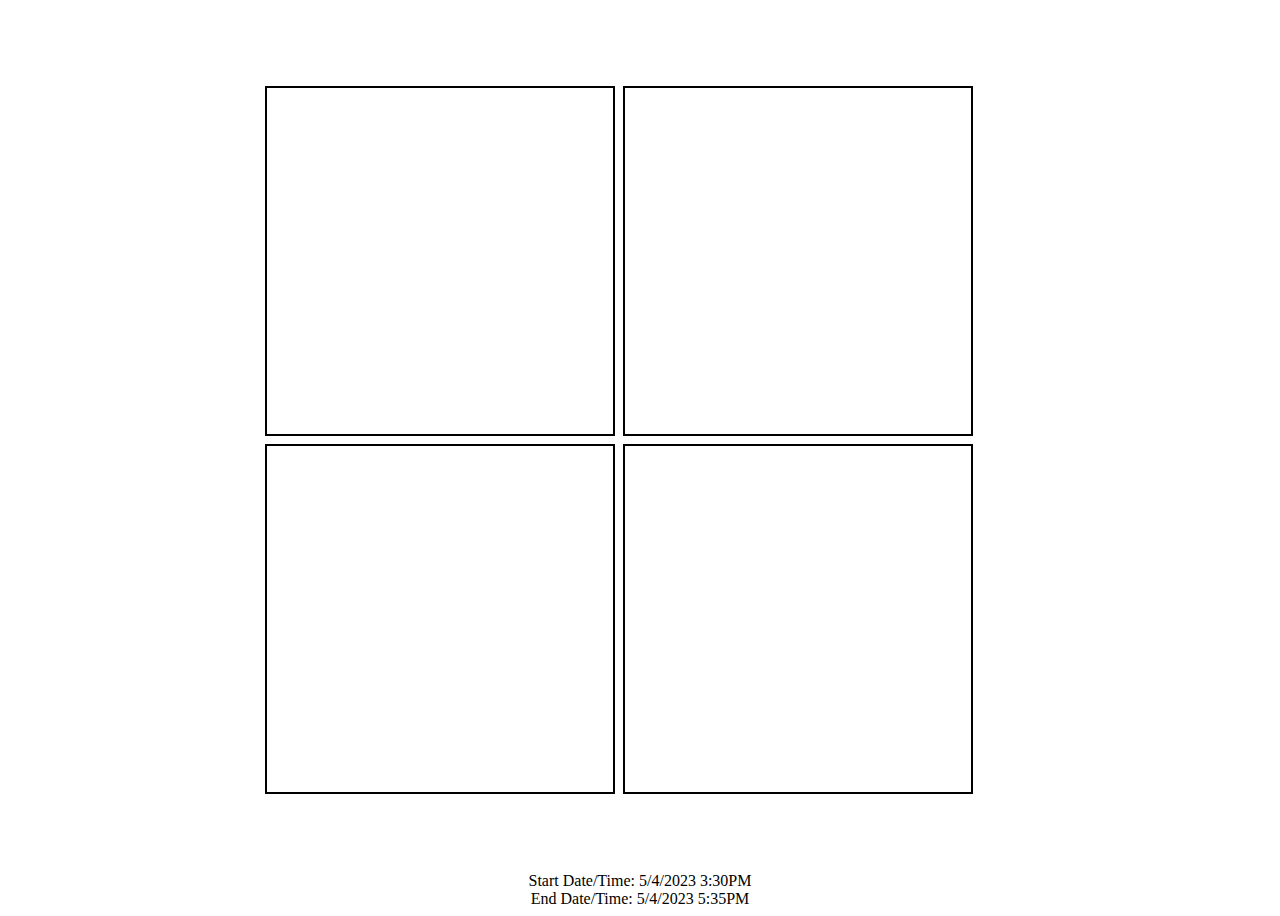
<file: index.html>
<!DOCTYPE html>
<html lang="en">
<head>
  <meta charset="UTF-8">
  <meta http-equiv="X-UA-Compatible" content="IE=edge">
  <meta name="viewport" content="width=device-width, initial-scale=1.0">
  <title>Document</title>
  <link rel="stylesheet" href="style.css">
</head>
<body>

  <div class="flex-wrapper">

    <div class="container">
      <div class="square"></div>
      <div class="square"></div>
      <div class="square"></div>
      <div class="square"></div>
    </div>

    <footer>
      <span class="date">Start Date/Time: 5/4/2023 3:30PM</span>
      <span class="date">End Date/Time: 5/4/2023 5:35PM</span>
    </footer>

  </div>
</body>
</html>
</file>
<file: style.css>
*{
  box-sizing: border-box;
}

.container {
  min-width: 350px;
  display: flex;
  flex-direction: column;
  gap: .5rem;
  align-items: center;
}

.square {
  width: 350px;
  height: 350px;
  background-color: white;
  border: solid black 2px;
}

.date {
  display: block;
  text-align: center;
}

.flex-wrapper {
  display: flex;
  min-height: 100vh;
  flex-direction: column;
}

footer {
  margin-top: 1.5rem;
}


@media (min-width: 725px) {

  footer {
    margin-top: 0;
  }

  .container {
    max-width: 750px;
    flex-direction: row;
    flex-wrap: wrap;
    margin: auto;
  }

}
</file>
